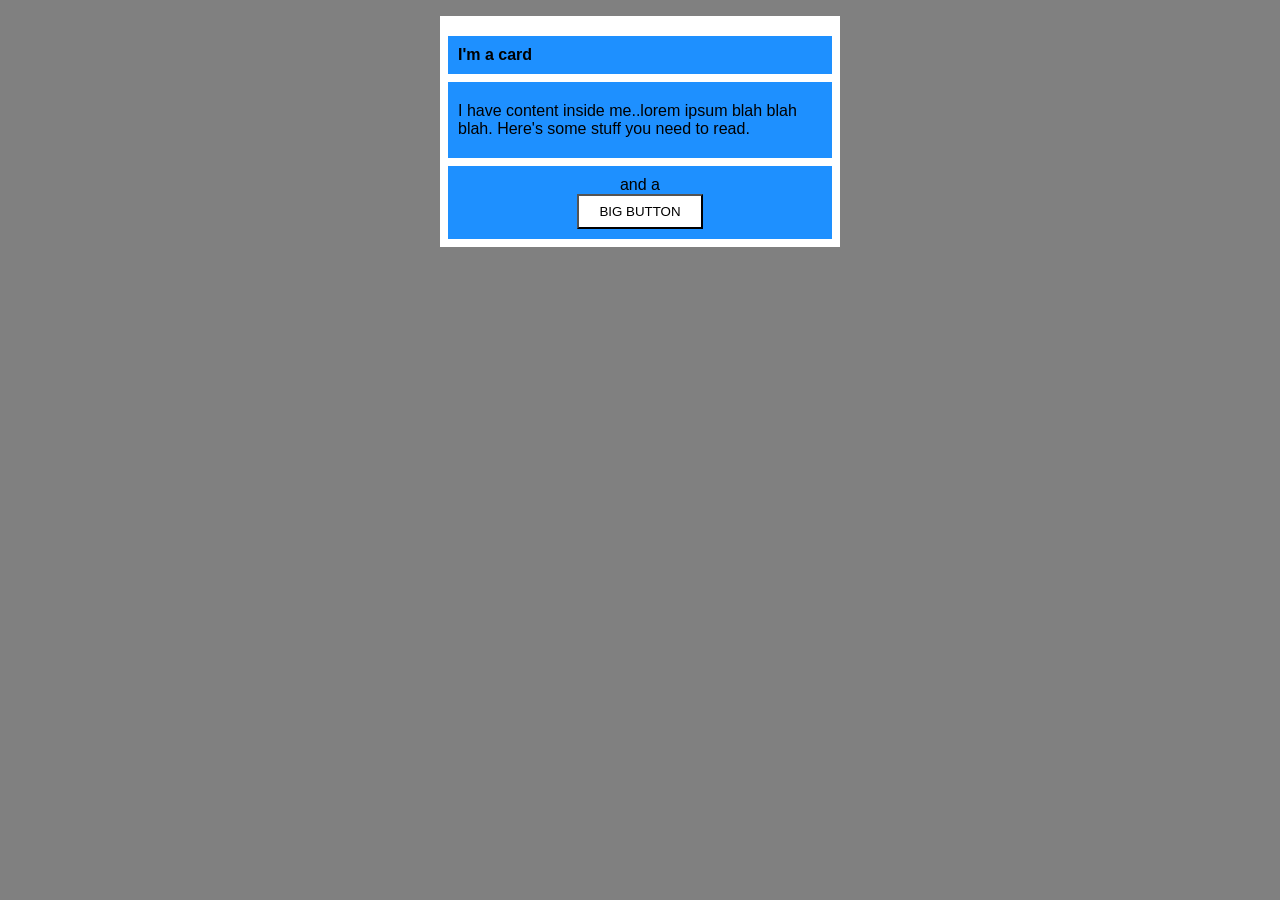
<file: foundations/block-and-inline/02-margin-and-padding-2/index.html>
<!DOCTYPE html>
<html lang="en">
  <head>
    <meta charset="UTF-8">
    <meta http-equiv="X-UA-Compatible" content="IE=edge">
    <meta name="viewport" content="width=device-width, initial-scale=1.0">
    <title>Margin and Padding exercise 2</title>
    <link rel="stylesheet" href="style.css">
  </head>
  <body>
    <div class="card">
      <h1 class="title">I'm a card</h1>
      <div class="content">I have content inside me..lorem ipsum blah blah blah. Here's some stuff you need to read.</div>
      <div class="button-container"><span class="button-container-text">and a</span><button>BIG BUTTON</button></div>
    </div>
  </body>
</html>
</file>
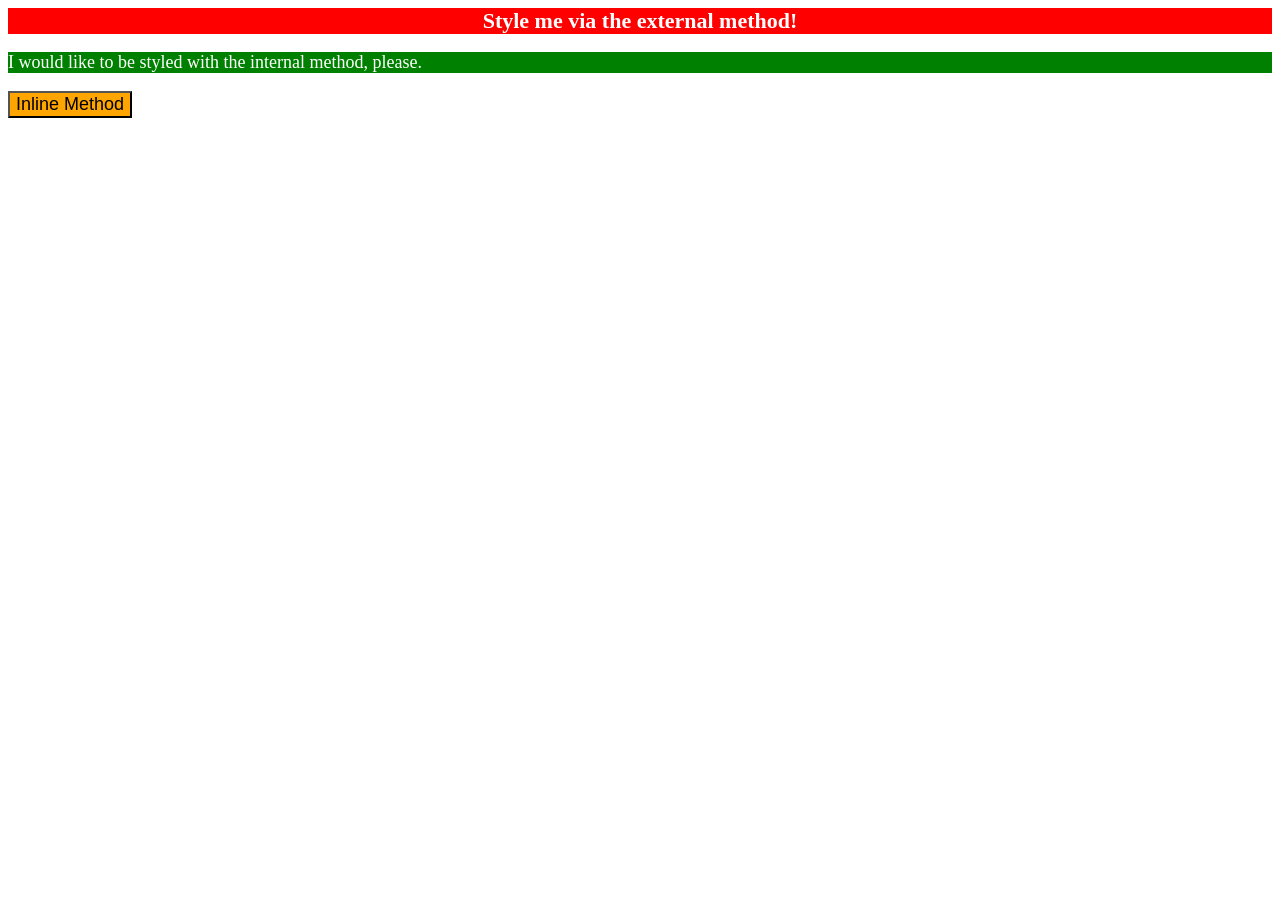
<file: foundations/intro-to-css/01-css-methods/index.html>
<!DOCTYPE html>
<html lang="en">
  <head>
    <meta charset="UTF-8">
    <meta http-equiv="X-UA-Compatible" content="IE=edge">
    <meta name="viewport" content="width=device-width, initial-scale=1.0">
    <title>Methods for Adding CSS</title>
    <link rel="stylesheet" href="css/styles.css">

    <style>
      p {
        color: white;
        background-color: green;
        font-size: 18px;
      }
    </style>
  </head>
  <body>
    <div>Style me via the external method!</div>
    <p>I would like to be styled with the internal method, please.</p>
    <button style="background-color: orange; font-size: 18px;">Inline Method</button>
  </body>
</html>
</file>
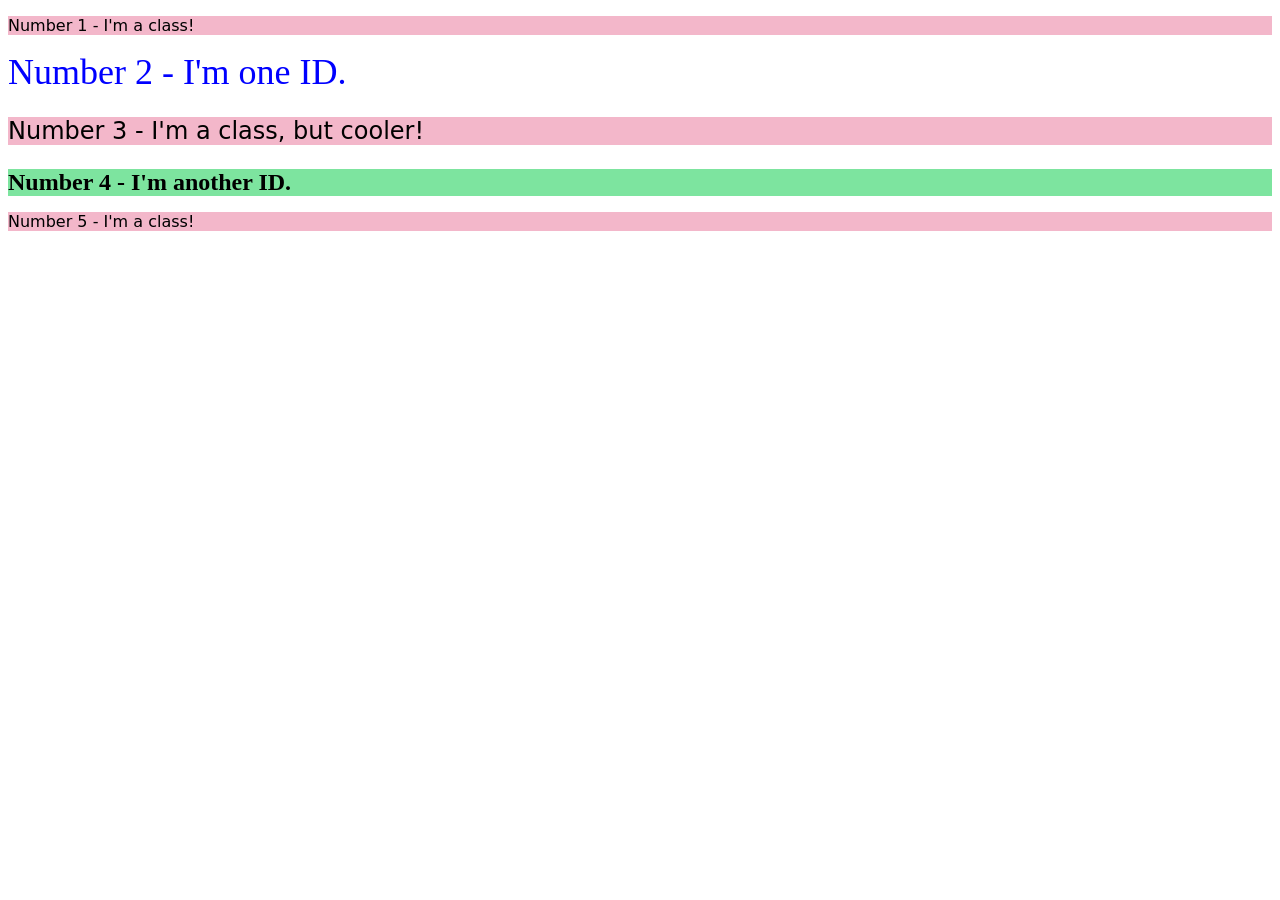
<file: foundations/intro-to-css/02-class-id-selectors/index.html>
<!DOCTYPE html>
<html lang="en">
  <head>
    <meta charset="UTF-8">
    <meta http-equiv="X-UA-Compatible" content="IE=edge">
    <meta name="viewport" content="width=device-width, initial-scale=1.0">
    <title>Class and ID Selectors</title>
    <link rel="stylesheet" href="style.css">
  </head>
  <body>
    <p class="odd">Number 1 - I'm a class!</p>
    <div id="two">Number 2 - I'm one ID.</div>
    <p class="odd medium-size">Number 3 - I'm a class, but cooler!</p>
    <div id="four" class="medium-size">Number 4 - I'm another ID.</div>
    <p class="odd">Number 5 - I'm a class!</p>
  </body>
</html>
</file>
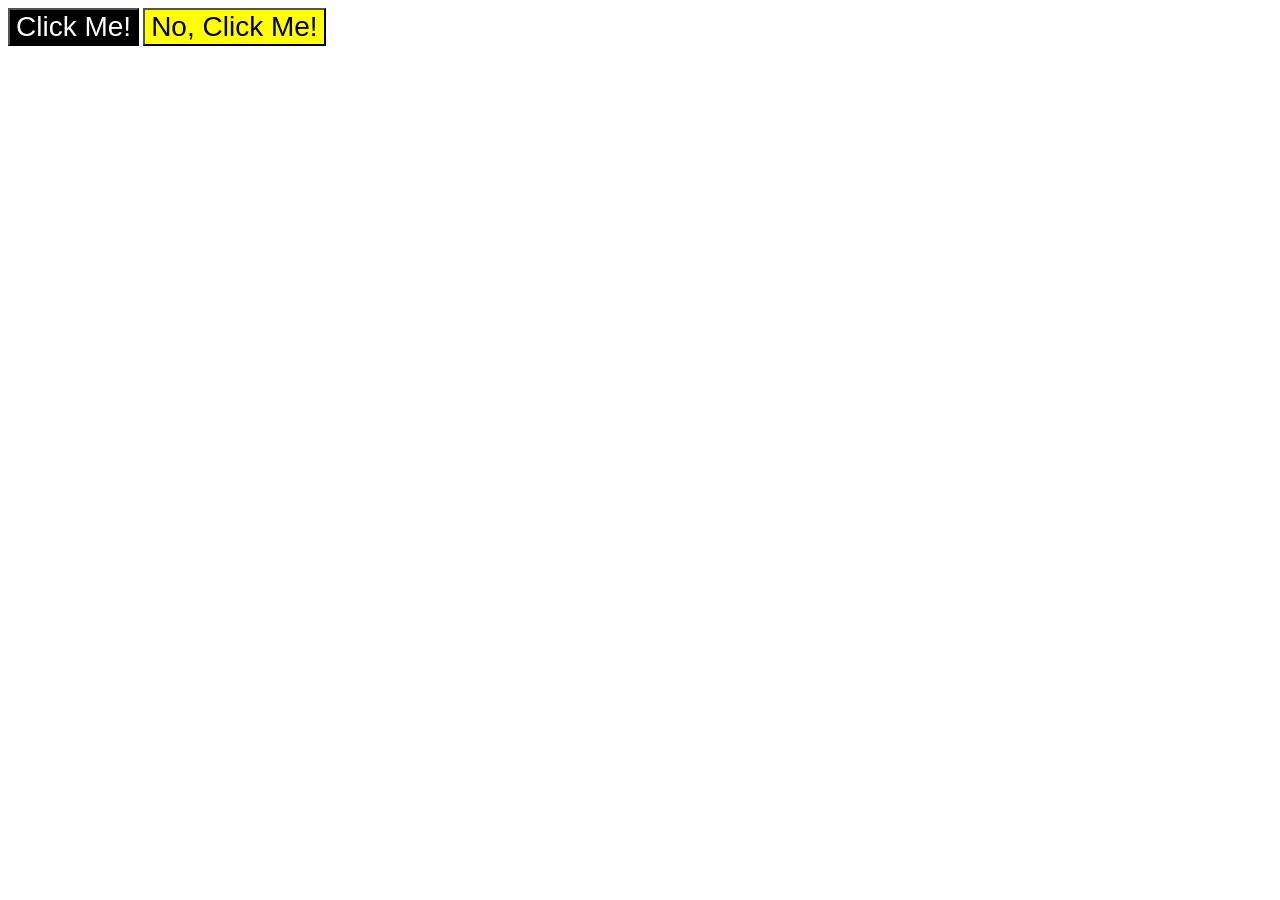
<file: foundations/intro-to-css/03-grouping-selectors/index.html>
<!DOCTYPE html>
<html lang="en">
  <head>
    <meta charset="UTF-8">
    <meta http-equiv="X-UA-Compatible" content="IE=edge">
    <meta name="viewport" content="width=device-width, initial-scale=1.0">
    <title>Grouping Selectors</title>
    <link rel="stylesheet" href="style.css">
  </head>
  <body>
    <button class="black-button">Click Me!</button>
    <button class="yellow-button">No, Click Me!</button>
  </body>
</html>
</file>
<file: foundations/block-and-inline/02-margin-and-padding-2/style.css>
body {
  background: gray;
  font-family: sans-serif;
}

.card {
  width: 400px;
  background: white;
  margin: 16px auto;
}

.title,
.content,
.button-container {
  background: dodgerblue;
  font-size: 16px;
  margin: 8px;
  padding: 10px;
}

.title {
  border-top: 20px solid white;
}

.content {
  padding-top: 20px;
  padding-bottom: 20px;
}

.button-container {
  border-bottom: 8px solid white;
}

.button-container-text {
  display: block;
  width: fit-content;
  margin: 0 auto;
}

button {
  background: white;
  display: block;
  padding: 8px 20px;
  margin: 0 auto;
}
</file>
<file: foundations/intro-to-css/01-css-methods/css/styles.css>
div {
    color: white;
    background-color: red;
    font-size: 32px;
    text-align: center;
    font-size: 22px;
    font-weight: bold;
}
</file>
<file: foundations/intro-to-css/02-class-id-selectors/style.css>
/* Add CSS Styling */

.odd {
    background-color: #f3b7ca;
    font-family: "Verdana", "DejaVu Sans", sans-serif;
}

.medium-size {
    font-size: 24px;
}

#two {
    color: #0000ff;
    font-size: 36px;
}

#four {
    background-color: #7de49f;
    font-weight: bold;
}
</file>
<file: foundations/intro-to-css/03-grouping-selectors/style.css>
/* Add CSS Styling */

.black-button, .yellow-button {
    font-size: 28px;
    font-family: Helvetica, 'Times New Roman', sans-serif;
}

.black-button {
    background-color: black;
    color: white;
}

.yellow-button {
    background-color: yellow;
}
</file>
